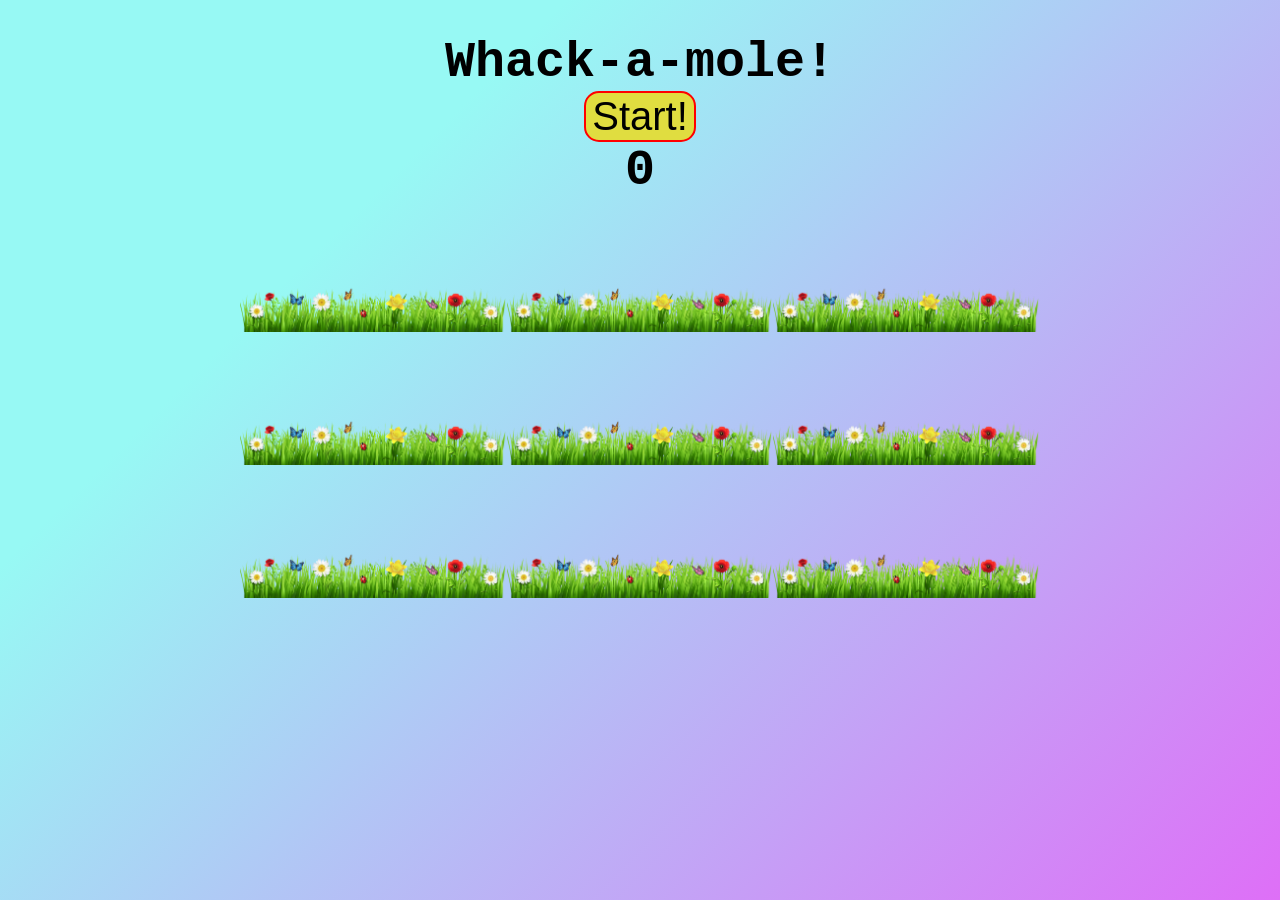
<file: whackIndex.html>
<!DOCTYPE html>
<html lang="en">
<head>
  <meta charset="UTF-8">
  <title>Whack A Mole!</title>
  <link href='https://fonts.googleapis.com/css?family=Amatic+SC:400,700' rel='stylesheet' type='text/css'>
  <link rel="stylesheet" href="whackCSS.css">
</head>
<body>
  
  <h1>Whack-a-mole!</h1>
 
  <div class = "start">
  <button onClick="startGame()">Start!</button>
  </div>
  <h1 class="score"> 0</h1>

  <div class="game">
    <div class="hole hole1">
      <div class="mole"></div>
    </div>
    <div class="hole hole2">
      <div class="mole"></div>
    </div>
    <div class="hole hole3">
      <div class="mole"></div>
    </div>
    <div class="hole hole4">
      <div class="mole"></div>
    </div>
    <div class="hole hole5">
      <div class="mole"></div>
    </div>
    <div class="hole hole6">
      <div class="mole"></div>
    </div>
  <div class="hole hole7">
    <div class="mole"></div>
  </div>
  <div class="hole hole8">
    <div class="mole"></div>
  </div>
  <div class="hole hole9">
    <div class="mole"></div>
  </div>
</div>

<script src="whackJS.js"></script>
</body>
</html>
</file>
<file: whackCSS.css>
@import url('https://fonts.googleapis.com/css2?family=Shadows+Into+Light&display=swap');
html {
  box-sizing: border-box;
  font-size: 10px;
  
background-color: #f1a6f9;
background-image: linear-gradient(315deg, #de6ff7 0%, #97f9f4 74%);
background-repeat: no-repeat;
height: 100%;

}

*, *:before, *:after {
  box-sizing: inherit;
}

body {
  padding: 0;
  margin: 0;
  font-family: 'Courier New', Courier, monospace
}

.start{
  text-align: center;
}

h1 {
  text-align: center;
  font-size: 5rem;
  margin-bottom: 0;
}

.score {
  color: rgb(0, 0, 0);
  margin-top: 0%;

 }

.game {
  width: 800px;
  height: 400px;
  display: flex;
  flex-wrap: wrap;
  margin: 0 auto;

}

.hole {
  flex: 1 0 33.33%;
  overflow: hidden;
  position: relative;
}

.hole:after {
  display: block;
  background: url(grass.png) bottom center no-repeat;
  background-size: contain;
  content: '';
  width: 100%;
  height:70px;
  position: absolute;
  z-index: 2;
  bottom: -4px;
}

.mole {
  background: url('mole.svg') bottom center no-repeat;
  background-size: 50%;
  position: absolute;
  top: 100%;
  width: 100%;
  height: 100%;
  transition:all 0.9s ease;
}

.hole.up .mole {
  top: 0;
}

button{
  background: rgb(224, 221, 64);
  border: 2px solid red;
  border-radius: 15px;
  font-size: 4rem;
  cursor: pointer;
}
</file>
